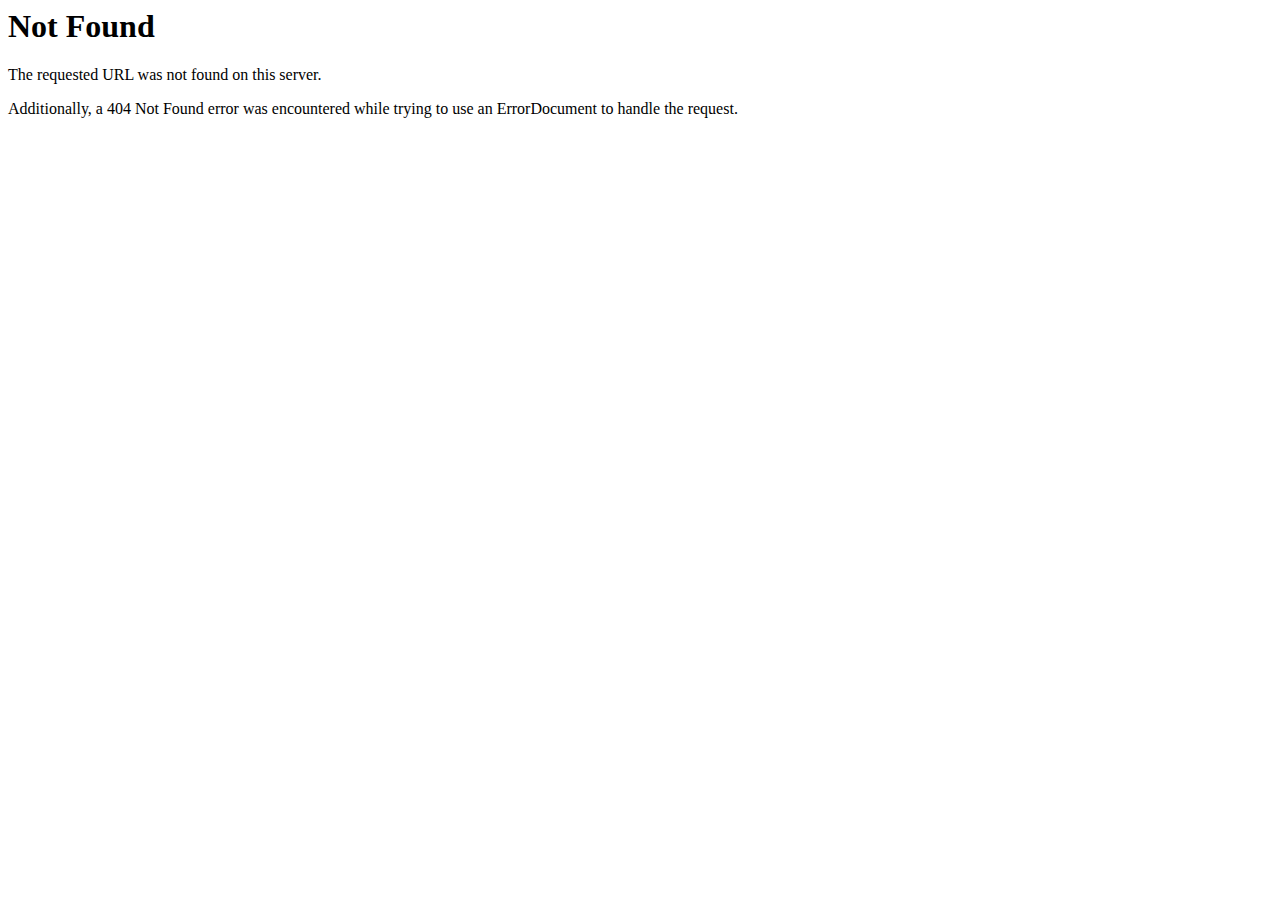
<file: assets/images/hand-right.html>
<!DOCTYPE HTML PUBLIC "-//IETF//DTD HTML 2.0//EN">
<html><head>
<title>404 Not Found</title>
</head><body>
<h1>Not Found</h1>
<p>The requested URL was not found on this server.</p>
<p>Additionally, a 404 Not Found
error was encountered while trying to use an ErrorDocument to handle the request.</p>
</body></html>
</file>
